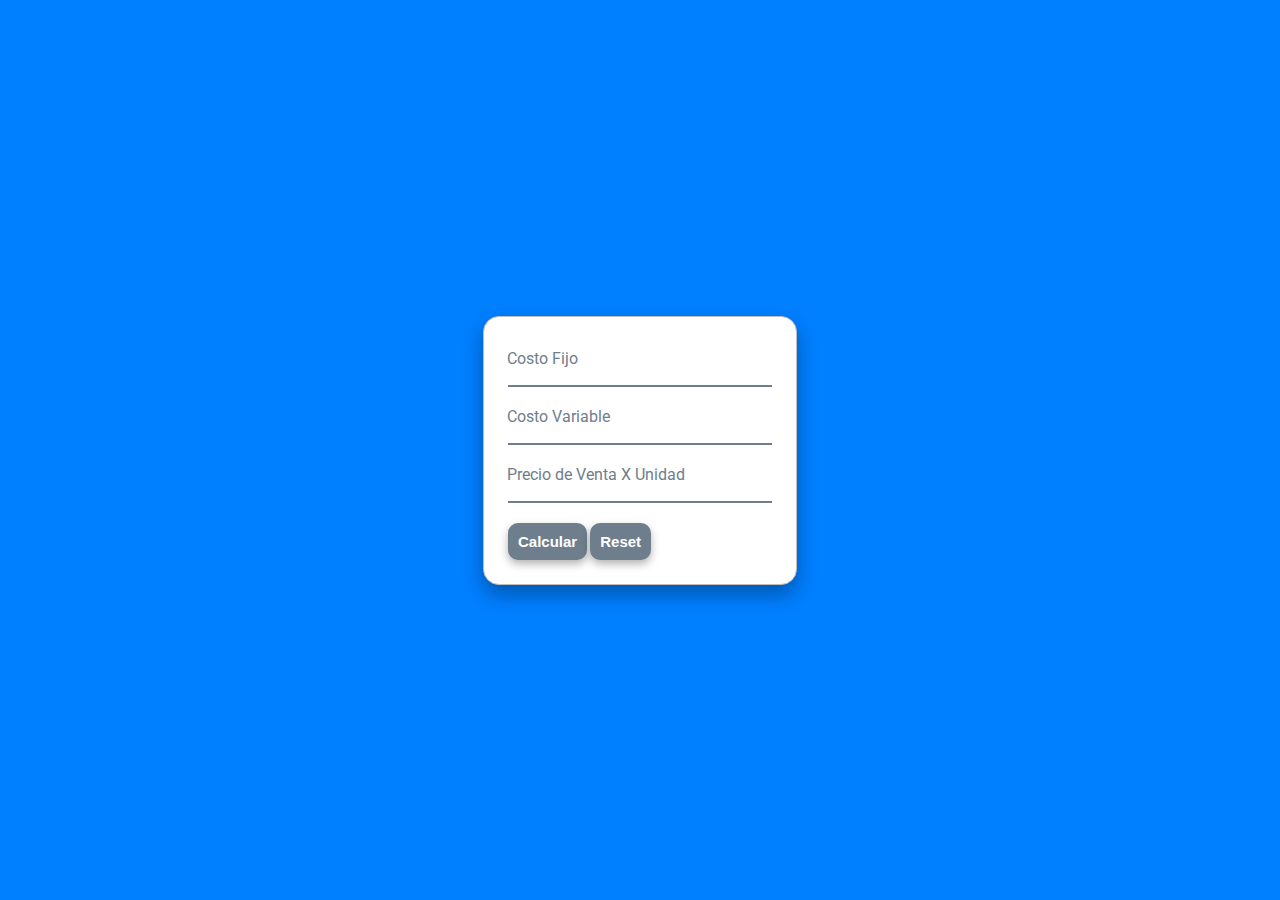
<file: M5/ejercicio 1/index.html>
<!DOCTYPE html>
<html lang="en">
    <head>
        <meta charset="UTF-8">
        <title>Calculo punto de equilibrio</title>
        <meta name="viewport" content="width=device-width, initial-scale=1.0">
        <link rel="preconnect" href="https://fonts.googleapis.com">
        <link rel="preconnect" href="https://fonts.gstatic.com" crossorigin>
        <link href="https://fonts.googleapis.com/css2?family=Poppins&display=swap" rel="stylesheet">
        <link rel="stylesheet" href="./css/style.css">
    </head>
    <body>
        <div class="centering">
            <div class="box">
                <div>
                    <div class="input__wrapper">
                        <input id="costo_fijo" type="number" class="input__field" placeholder="Costo fijo">
                        <label for="costo_fijo" class="input__label">
                            Costo Fijo
                        </label>
                    </div>
                    <div class="input__wrapper">
                        <input id="costo_variable" type="number" class="input__field" placeholder="Costo Variable">
                        <label for="costo_variable" class="input__label">
                            Costo Variable
                        </label>
                    </div>
                    <div class="input__wrapper">
                        <input id="precio_venta" type="number" class="input__field" placeholder="Precio de venta x unidad">
                        <label for="precio_venta" class="input__label">
                            Precio de Venta X Unidad
                        </label>
                    </div>
                </div>
                <div class="btn-space">
                    <button onclick="mostrarModal()" class="btn">Calcular</button>
                    <button onclick="reset()" class="btn">Reset</button>
                </div>
                <div id="miModal" class="modal">
                    <div class="modal-contenido">
                      <span class="cerrar-modal" onclick="cerrarModal()">&times;</span>
                      <p id="resultado"></p>
                    </div>
                </div>
            </div>
        </div>
        <script src="./js/script.js" ></script>
    </body>
</html>
</file>
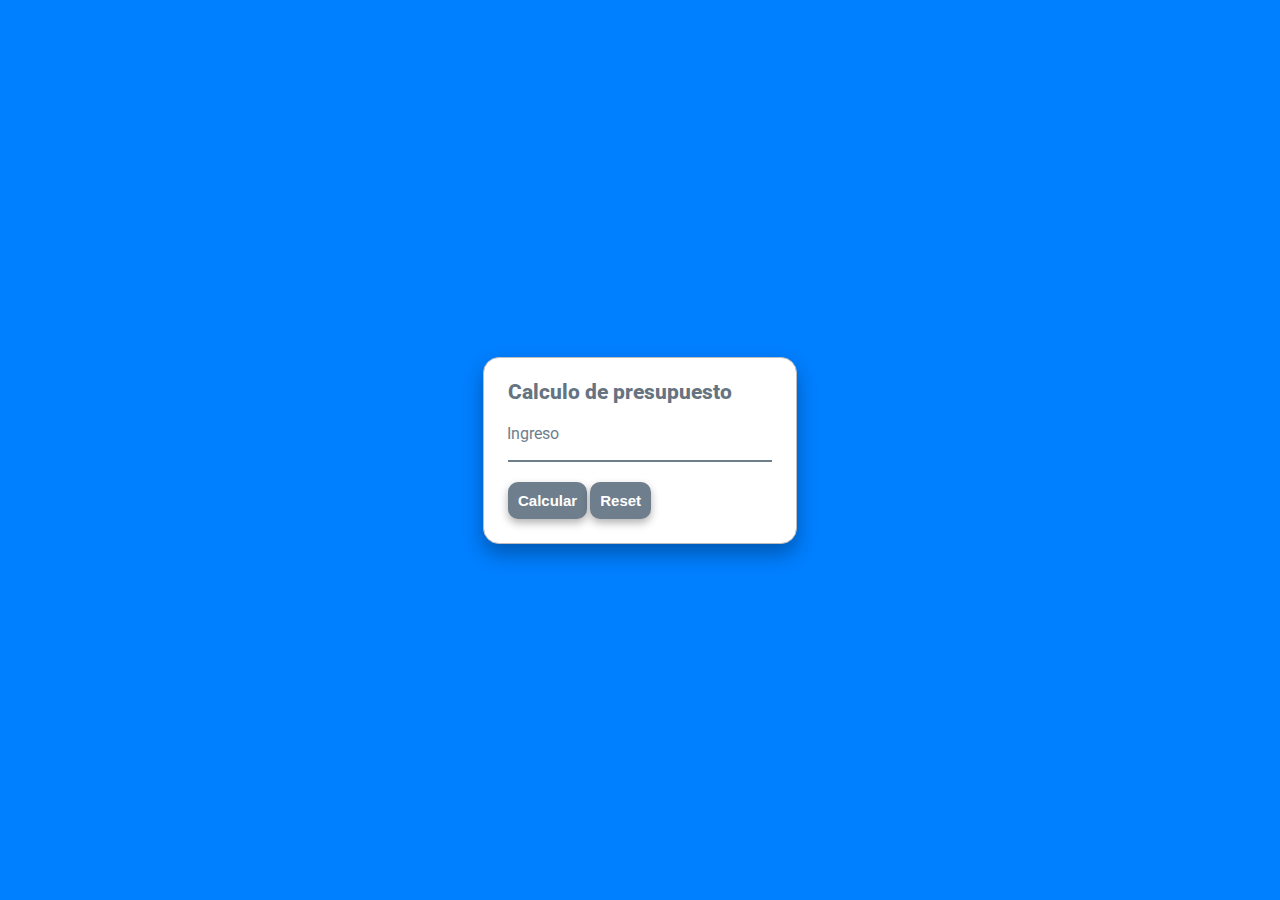
<file: M5/ejercicio 2/index.html>
<!DOCTYPE html>
<html lang="en">
    <head>
        <meta charset="UTF-8">
        <title>Calculo Presupuesto</title>
        <meta name="viewport" content="width=device-width, initial-scale=1.0">
        <link rel="preconnect" href="https://fonts.googleapis.com">
        <link rel="preconnect" href="https://fonts.gstatic.com" crossorigin>
        <link href="https://fonts.googleapis.com/css2?family=Poppins&display=swap" rel="stylesheet">
        <link rel="stylesheet" href="./css/style.css">
    </head>
    <body>
        <div class="centering">
            <div class="box">
                <div>
                    <h2>Calculo de presupuesto</h2>
                    <div class="input__wrapper">
                        <input id="ingreso_total" type="number" class="input__field" placeholder="Ingreso total">
                        <label for="ingreso_total" class="input__label">
                            Ingreso
                        </label>
                    </div>
                    <div class="btn-space">
                        <button onclick="mostrarModal()" class="btn">Calcular</button>
                        <button onclick="reset()" class="btn">Reset</button>
                    </div>
                <div id="miModal" class="modal">
                    <div class="modal-contenido">
                      <span class="cerrar-modal" onclick="cerrarModal()">&times;</span>
                      <p id="resultado"></p>
                    </div>
                </div>
            </div>
        </div>
        <script src="./js/script.js" ></script>
    </body>
</html>
</file>
<file: M5/ejercicio 1/css/style.css>
@import url(https://fonts.googleapis.com/css?family=Roboto);

* {
  margin: 0;
  padding: 0;
  box-sizing: border-box;
}

html {
  font-family: 'Roboto', sans-serif;
  font-size: 14px;
}

:root {
  --primary: #007FFF;
  --secondary: #6F7E8C;
  --hover: #F5F5F5;
  --text: #212121;
}


.box {
  background-color: white;
  padding: 24px;
  padding-top: 12px;
  border-radius: 16px;
  border: 1px solid  rgb(190, 188, 188);
  box-shadow: 0 10px 20px rgba(3, 3, 3, 0.3);
}

.box h2 {
  margin: 0px;
  font-family: Roboto, sans-serif;
  font-weight: 400;
  font-size: 1.5rem;
}

.centering {
    display: flex;
    justify-content: center;
    align-items: center;
    height: 100vh;
    width: 100vw;
    background: var(--primary);
}

.input__wrapper {
  position: relative;
  padding: 15px 0 0;
}

.input__field {
  border: 0;
  border-bottom: 2px solid var(--secondary);
  outline: 0;
  font-size: 18px;
  color: var(--text);
  padding: 10px 0px;
  padding-right: 32px;
  background: transparent;
  transition: border-color 0.2s;
}

.input__field::placeholder {
  color: transparent;
}

.input__field:placeholder-shown ~ .input__label {
  font-size: 16px;
  cursor: text;
  color: var(--secondary);
  top: 20px;
}

label,
.input__field:focus ~ .input__label {
  position: absolute;
  top: 0;
  display: block;
  font-size: 14px;
  left: -1px;
  color: var(--secondary);
  transition: 0.3s;
}

.input__field:focus ~ .input__label {
  color: var(--primary);
}

.input__field:focus {
  border-bottom: 2px solid var(--primary);
}

.input__icon:hover {
  border-radius: 50%;
  background-color: var(--hover);
}

.btn{
    border-radius: 10px;
    padding: 10px;
    font-size: 15px;
    font-weight:  bold;
    color: white;
    background-color: #6F7E8C;
    border: none;
    box-shadow: 0 4px 8px rgba(0, 0, 0, 0.3);
    cursor: pointer;
    transition: 0.5s, box-shadow 0.2s;
}

.btn:hover{
    color: #667380;
    background: #a4ccf5;
}

.btn:active {
    transform: scale(0.95);
    box-shadow: none;
}

.btn-space{
    padding-top: 20px;
}

.modal {
    display: none; /* Por defecto, el modal está oculto */
    position: fixed; 
    z-index: 1; 
    left: 0;
    top: 0;
    width: 100%; 
    height: 100%; 
    overflow: auto; 
    background-color: rgba(0,0,0,0.5);
    font-size: 1.5rem; 
}
  
.modal-contenido {
  background-color: #fefefe;
  margin: 15% auto;
  padding: 20px;
  border: 1px solid #888;
  border-radius: 10px;
  width: 80%;
}

.cerrar-modal {
  color: #aaa;
  float: right;
  font-size: 28px;
  font-weight: bold;
  margin-top: -2px; /* Subir el botón X en 2px */
}

.cerrar-modal:hover,
.cerrar-modal:focus {
  color: black;
  text-decoration: none;
  cursor: pointer;
}
</file>
<file: M5/ejercicio 2/css/style.css>
@import url(https://fonts.googleapis.com/css?family=Roboto);

* {
  margin: 0;
  padding: 0;
  box-sizing: border-box;
}

html {
  font-family: 'Roboto', sans-serif;
  font-size: 14px;
}
:root {
  --primary: #007FFF;
  --secondary: #6F7E8C;
  --hover: #F5F5F5;
  --text: #212121;
}

.box {
  background-color: white;
  padding: 24px;
  padding-top: 12px;
  border-radius: 16px;
  border: 1px solid  rgb(190, 188, 188);
  box-shadow: 0 10px 20px rgba(3, 3, 3, 0.3);
}

.box h2 {
  margin-top: 10px;
  font-family: Roboto, sans-serif;
  font-weight: 800;
  font-size: 1.5rem;
  color: #667380;
}

.centering {
    display: flex;
    justify-content: center;
    align-items: center;
    height: 100vh;
    width: 100vw;
    background: var(--primary);
}

.input__wrapper {
  position: relative;
  padding: 15px 0 0;
}

.input__field {
  border: 0;
  border-bottom: 2px solid var(--secondary);
  outline: 0;
  font-size: 18px;
  color: var(--text);
  padding: 10px 0px;
  padding-right: 32px;
  background: transparent;
  transition: border-color 0.2s;
}

.input__field::placeholder {
  color: transparent;
}

.input__field:placeholder-shown ~ .input__label {
  font-size: 16px;
  cursor: text;
  color: var(--secondary);
  top: 20px;
}

label,
.input__field:focus ~ .input__label {
  position: absolute;
  top: 0;
  display: block;
  font-size: 14px;
  left: -1px;
  color: var(--secondary);
  transition: 0.3s;
}

.input__field:focus ~ .input__label {
  color: var(--primary);
}

.input__field:focus {
  border-bottom: 2px solid var(--primary);
}

.input__icon:hover {
  border-radius: 50%;
  background-color: var(--hover);
}

.btn{
    border-radius: 10px;
    padding: 10px;
    font-size: 15px;
    font-weight:  bold;
    color: white;
    background-color: #6F7E8C;
    border: none;
    box-shadow: 0 4px 8px rgba(0, 0, 0, 0.3);
    cursor: pointer;
    transition: 0.5s, box-shadow 0.2s;
}

.btn:hover{
    color: #667380;
    background: #a4ccf5;
}

.btn:active {
    transform: scale(0.95);
    box-shadow: none;
}

.btn-space{
    padding-top: 20px;
}

.modal {
    display: none; /* Por defecto, el modal está oculto */
    position: fixed; 
    z-index: 1; 
    left: 0;
    top: 0;
    width: 100%; 
    height: 100%; 
    overflow: auto; 
    background-color: rgba(0,0,0,0.5);
    font-size: 1.5rem; 
}
  
.modal-contenido {
  background-color: #fefefe;
  margin: 15% auto;
  padding: 20px;
  border: 1px solid #888;
  border-radius: 10px;
  width: 80%;
}

.cerrar-modal {
  color: #aaa;
  float: right;
  font-size: 28px;
  font-weight: bold;
  margin-top: -2px; /* Subir el botón X en 2px */
}

.cerrar-modal:hover,
.cerrar-modal:focus {
  color: black;
  text-decoration: none;
  cursor: pointer;
}
</file>
